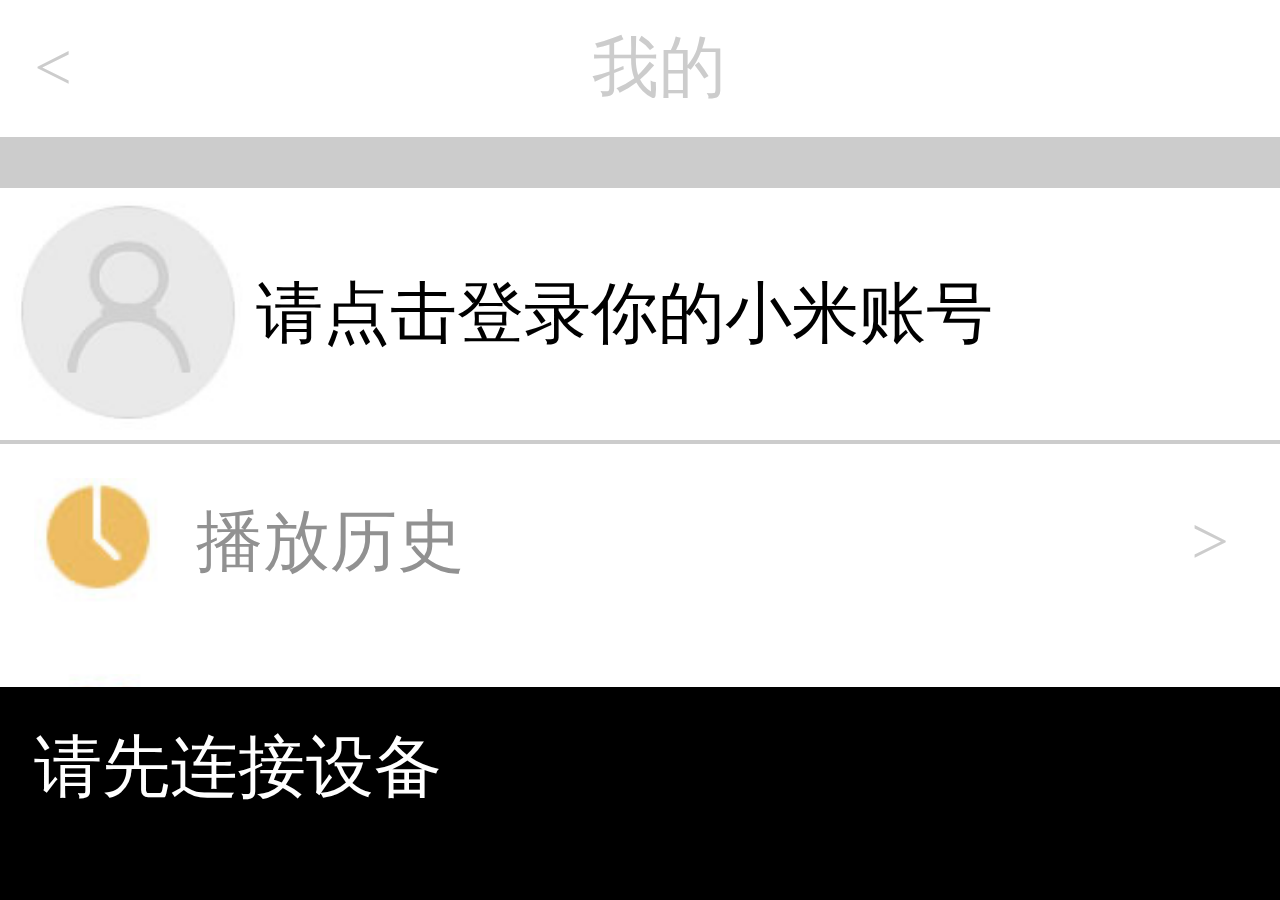
<file: rk2/index.html>
<!DOCTYPE html>
<html lang="en">
<head>
    <meta charset="UTF-8">
    <meta name="viewport" content="width=device-width, initial-scale=1.0">
    <meta http-equiv="X-UA-Compatible" content="ie=edge">
    <title>Document</title>
    <link rel="stylesheet" href="css/style.css">
</head>
<body>
     <script>
        document.documentElement.style.fontSize = window.innerWidth / 750 *100 + 'px';
     </script>
     <div class="wrap">
        <header>
            <span><</span>
            <span>我的</span>
            <span></span>
        </header>
        <section>
            <div class="box">
                <img src="img/pc1.jpg" alt="">
                <p>请点击登录你的小米账号</p>
            </div>
            <div class="box2">
                <div class="b1">
                    <img src="img/pc2.jpg" alt="">
                    <p>播放历史</p>
                    <span>></span>
                </div>
                <div class="b1">
                    <img src="img/pc3.jpg" alt="">
                    <p>我的收藏</p>
                    <span>></span>
                </div>
                <div class="b1">
                    <img src="img/pc4.jpg" alt="">
                    <p>已安装应用</p>
                    <span>></span>
                </div>
                <div class="b1">
                    <img src="img/pc5.jpg" alt="">
                    <p>设置</p>
                    <span>></span>
                </div>
            </div>
        </section>
        <footer>
            <p>请先连接设备</p>
        </footer>
     </div>
</body>
</html>
</file>
<file: rk2/css/style.css>
* {
  margin: 0;
  padding: 0;
  list-style: none;
}

html, body, .wrap {
  height: 100%;
  width: 100%;
  font-size: 62.5%;
  overflow: hidden;
}

.wrap {
  background: #ccc;
}

header {
  height: .8rem;
  width: 100%;
  display: -webkit-box;
  display: -ms-flexbox;
  display: flex;
  -webkit-box-pack: justify;
      -ms-flex-pack: justify;
          justify-content: space-between;
  -webkit-box-align: center;
      -ms-flex-align: center;
          align-items: center;
  background: white;
}

header span {
  color: #ccc;
  padding: 0 .2rem;
}

section {
  width: 100%;
}

section .box {
  width: 100%;
  background: white;
  margin-top: .3rem;
  display: -webkit-box;
  display: -ms-flexbox;
  display: flex;
  -webkit-box-align: center;
      -ms-flex-align: center;
          align-items: center;
}

section .box img {
  width: 20%;
  height: 20%;
}

section .box2 {
  width: 100%;
  margin-top: .02rem;
  background: white;
}

section .box2 .b1 {
  width: 100%;
  display: -webkit-box;
  display: -ms-flexbox;
  display: flex;
  -webkit-box-align: center;
      -ms-flex-align: center;
          align-items: center;
  padding: .2rem;
  position: relative;
}

section .box2 .b1 img {
  height: 10%;
  width: 10%;
}

section .box2 .b1 p {
  margin: 0 .2rem;
  color: #919191;
}

section .box2 .b1 span {
  position: absolute;
  right: .7rem;
  color: #ccc;
}

footer {
  width: 100%;
  height: .85rem;
  background: black;
  position: absolute;
  bottom: 0;
  padding: .2rem;
}

footer p {
  color: white;
  font-size: .4rem;
}
/*# sourceMappingURL=style.css.map */
</file>
